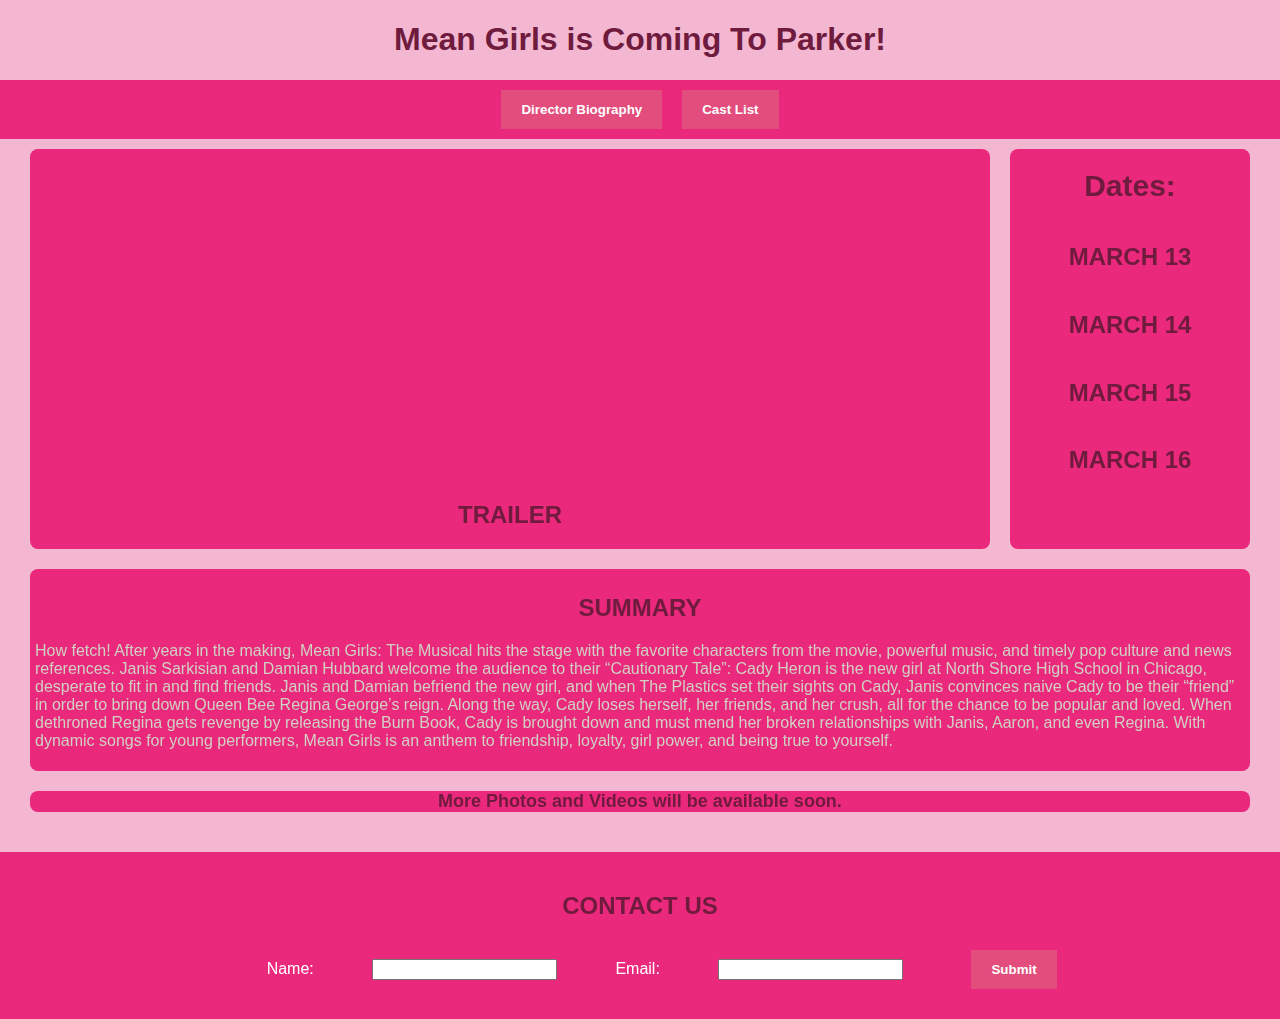
<file: index.html>
<!DOCTYPE html>
<html lang="en">
<head>
    <meta charset="UTF-8">
    <meta name="viewport" content="width=device-width, initial-scale=1.0">
    <link rel="stylesheet" href="styles.css">
    <title>Mean Girls</title>
</head>
<body>
    <header>
        <h1 id="header">Mean Girls is Coming To Parker!</h1>
    </header>
    <div id="buttons">
        <a href="biography.html"><button>Director Biography</button></a>
        <a href="cast.html"><button>Cast List</button></a>
    </div>
    <main>
        <div id = "trailerdate">
        <section id="trailer">
                <iframe src="https://www.youtube.com/embed/uGmgEoOF7Gs?si=Y__Jdp-GQ4-61Cpv" title="YouTube video player" frameborder="0" allow="accelerometer; autoplay; clipboard-write; encrypted-media; gyroscope; picture-in-picture" allowfullscreen></iframe>
            <h2>TRAILER</h2>
        </section>
        <section id ="date">
            <h1 id ="dates">Dates:</h1>
            <h2>MARCH 13</h2>
            <h2>MARCH 14</h2>
            <h2>MARCH 15</h2>
            <h2>MARCH 16</h2>
        </section>
        </div>
        <section id="summary">
            <h2>SUMMARY</h2>
            <p>How fetch! After years in the making, Mean Girls: The Musical hits the stage with the favorite characters from the movie, powerful music, and timely pop culture and news references. Janis Sarkisian and Damian Hubbard welcome the audience to their “Cautionary Tale”: Cady Heron is the new girl at North Shore High School in Chicago, desperate to fit in and find friends. Janis and Damian befriend the new girl, and when The Plastics set their sights on Cady, Janis convinces naive Cady to be their “friend” in order to bring down Queen Bee Regina George’s reign. Along the way, Cady loses herself, her friends, and her crush, all for the chance to be popular and loved. When dethroned Regina gets revenge by releasing the Burn Book, Cady is brought down and must mend her broken relationships with Janis, Aaron, and even Regina. With dynamic songs for young performers, Mean Girls is an anthem to friendship, loyalty, girl power, and being true to yourself.</p>
        </section>
        <section><h2 id="photosandvideos">More Photos and Videos will be available soon.</h2></section>
    </main>
    <script type="text/javascript" src="script.js"></script>
</body>
    <footer>
        <h2>CONTACT US</h2>
        <div class="footer-container">
            <form id="contact-form" action="your-server-side-script" method="post"></form>
                
                
                <label for="name">Name:</label>
                <input type="text" id="name" name="name" required>
                <label for="email">Email:</label>
                <input type="email" id="email" name="email">
                <button onclick="alerts()">Submit</button>
        </div>
    </footer>   
</html>
</file>
<file: styles.css>
body {
    background-color: #F4B7D1;
    color: #D2CFC3;
    font-family: 'Arial', sans-serif;
}

header {
    display: flex;
    justify-content: center;
}

#wholequiz {
    display:flex;
}

#characterImage {
    height: 200px;
    margin-top: 100px;
}

#uma, #nina, #evan, #slater, #pau {
    margin-top:45px;
}

#logan, #owen, #thalia {
    margin-top:0px;
}

#buttons {
    display:flex;
    justify-content: center;
    background-color: #EA287C;
    
}

select {
    width: 400px;
}

#quiz {
    display:flex;
    flex-direction: column;
    background-color: #EA287C;
	margin-top: 10px;
    margin-right: 10px;
    margin-left: 10px;
    flex: 3;
    align-items: center;
    height: 400px;
}

#quizanswer {
    display:flex;
    flex-direction: column;
    background-color: #EA287C;
    margin-top: 10px;
    margin-right: 10px;
    margin-left: 10px;
    flex: 2;
    height: 400px;
    align-items:center;
}

#quizname {
    height: 50px;
    width: 300px;
    color: #6F1B3E;
    text-align:center;
    margin-top: 20px;
    font-size: 25px;
    font-weight: bold;
}

button {
    background-color: #E24D7D;
    border: none;
    margin: 10px 10px;
    padding: 12px 20px;
    color: white;
    font-weight: bold;
    cursor: pointer;
    transition: background-color 0.3s ease;
}

button:hover {
    background-color: #ECAAC6;
}



section {
    background-color: #EA287C;
    border-radius: 8px; 
    margin-bottom: 20px; 
    margin-right: 30px;
    margin-left: 30px;
}

#trailer {
	display:flex;
	flex-direction: column;
	justify-content: center;
	height: 400px;
	margin-top: 10px;
    flex: 4;
    margin-right: 10px;
}

#date {
    display:flex;
    flex-direction:column;
    flex:1;
    height: 400px;
    margin-top: 10px;
    margin-left: 10px;
    align-items:center;
}

iframe {
	height: 320px;
	padding: 20px;
}


.castperson {
    background-color: #EA287C;
    border-radius: 8px; 
    margin: 20px; 
    height: 400px;
    display: flex;
    flex-direction: column;
    width: 300px;

}

#summary {
	padding: 5px;
}

.castrow {
	display:flex;
	justify-content: space-around;
}

img.cast {
	height: 300px;
	display: block;
	margin-left: auto;
	margin-right: auto;
	margin-top: 20px;

}

#castname {
	margin-right: 5px;
	margin-left: 5px;
}
section#biography {
	background-color: #EA287C;
    border-radius: 8px;
    margin-top: 20px; 
    margin-bottom: 20px; 
    padding: 5px;
}

#dates {
    font-size: 30px;
}

h1, h2 {
    color: #6F1B3E;
    text-align:center;
}


footer {
    background-color: #EA287C;
    padding: 20px;
    color: white;
    margin-top: 20px;
    display:flex;
    flex-direction:column;
    align-items:center;
}

.footer-container {
    width: 80%;
    max-width: 960px;
    
    text-align: center; 
    display:flex;
    align-items:center;
    justify-content: space-evenly;

}

#name, #email {
	margin: 5px;
}



#contact-form h2 {
    margin-bottom: 15px; 
}

#contact-form label {
    margin-right: 10px;
}

#contact-form input[type="text"],
#contact-form input[type="email"] {
    padding: 10px;
    margin-bottom: 10px;
    border: none;
    border-radius: 5px;
    
}

#contact-form input[type="submit"] {
    background-color: #CEBB77;
    border: none;
    padding: 12px 20px;
    margin-top: 10px;
    
    transition: background-color 0.3s ease;
}

#contact-form input[type="submit"]:hover {
    background-color: #B0A368;
}


html, body {
    height: 100%;
    margin: 0;
} 
/*i looked this up to make sure my footer stuck to the bottom*/

body {
    display: flex;
    flex-direction: column;
}



#imagebio {
	display: block;
	margin-left: auto;
	margin-right: auto;
	height: 200px;
	margin-top: 20px;
}

#trailerdate {
    display:flex;
}

.barrier {
    margin-top: 15px;
    height: 5px;
    
    background-color: black;
}

#photosandvideos {
    font-size: 18px;
}
</file>
